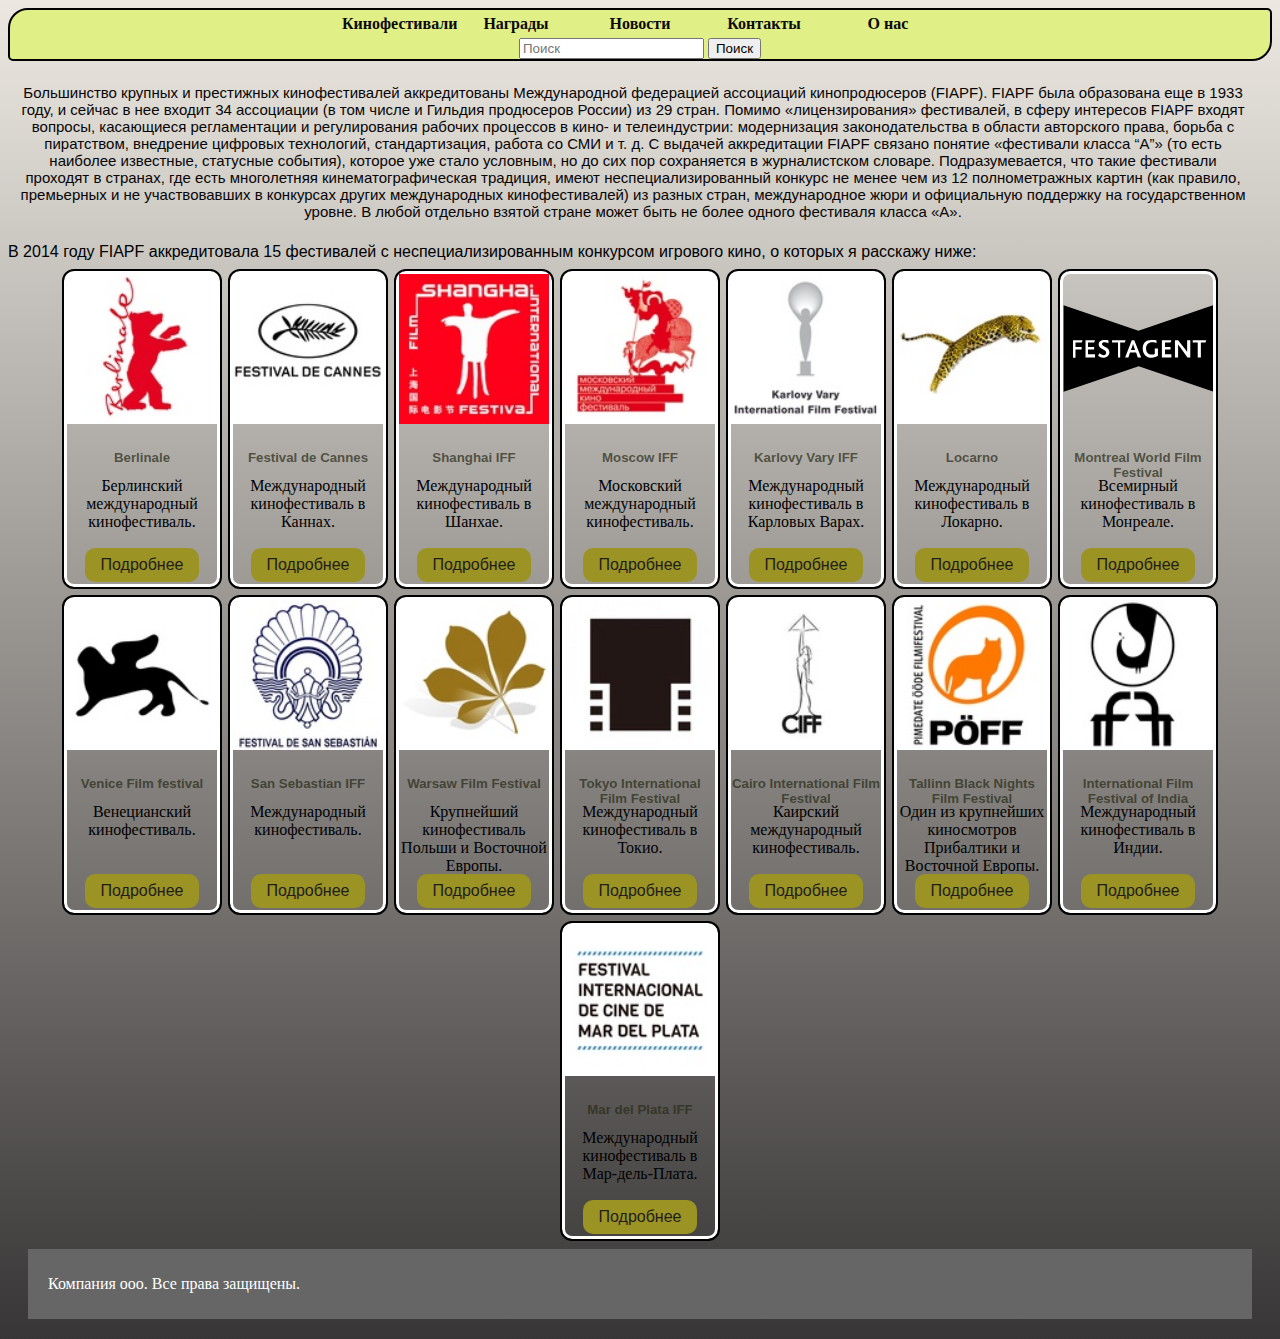
<file: index.html>
<!doctype html>
<html lang="en">
  <head>
    <meta charset="utf-8">
    <meta name="viewport" content="width=device-width, initial-scale=1, shrink-to-fit=no">
    <link rel="icon" href="Card\icon_m.png">
    <title>Кинофестивали и награды</title>
    <link href="stile.css" rel="stylesheet">
  </head>
  <body class="all">

    <header>
      <nav class="stroka_link">
        <ul id="navbar">
          <li><a href="index.html">Кинофестивали</a></li>
            <li><a href="nagrada.html">Награды</a></li>
            <li><a href="news.html">Новости</a></li>
            <li><a href="contact.html">Контакты</a></li>
            <li><a href="o_nas.html">О нас</a></li>
        <li><form class="form-inline">
            <input type="text" placeholder="Поиск" aria-label="Поиск">
            <button class="utline" type="submit">Поиск</button>
          </form></li></ul>
      </nav>
    </header>
    <main>
      <div class="text_fon"><p class="text">Большинство крупных и престижных кинофестивалей аккредитованы 
        Международной федерацией ассоциаций кинопродюсеров (FIAPF). FIAPF была образована еще в 1933 году, 
        и сейчас в нее входит 34 ассоциации (в том числе и Гильдия продюсеров России) из 29 стран. 
        Помимо «лицензирования» фестивалей, в сферу интересов FIAPF входят вопросы, касающиеся регламентации и 
        регулирования рабочих процессов в кино- и телеиндустрии: модернизация законодательства в области авторского 
        права, борьба с пиратством, внедрение цифровых технологий, стандартизация, работа со СМИ и т. д. 
        С выдачей аккредитации FIAPF связано понятие «фестивали класса “А”» 
        (то есть наиболее известные, статусные события), которое уже стало условным, но до сих пор сохраняется 
        в журналистском словаре. Подразумевается, что такие фестивали проходят в странах, где есть многолетняя 
        кинематографическая традиция, имеют неспециализированный конкурс не менее чем из 12 полнометражных картин 
        (как правило, премьерных и не участвовавших в конкурсах других международных кинофестивалей) из разных стран, 
        международное жюри и официальную поддержку на государственном уровне. В любой отдельно взятой стране может 
        быть не более одного фестиваля класса «А».</p>
      <a>В 2014 году FIAPF аккредитовала 15 фестивалей с неспециализированным конкурсом игрового кино, о которых я расскажу ниже: 
      </a></div>
      <div class="kartoteka">
      <div class="cardcd">
        <img class="card-img-top" src="Card\berlin.jpg" alt="Berlinale">
        <div class="card-body">
          <h5 class="card-title">Berlinale</h5>
          <p class="card-text">Берлинский международный кинофестиваль.</p>
          <form action="berlin.html">
            <button class="primary" type="submit">Подробнее</button>
           </form>
        </div>
      </div>
      <div class="cardcd">
        <img class="card-img-top" src="Card\cann.jpg" alt="Festival de Cannes">
        <div class="card-body">
          <h5 class="card-title">Festival de Cannes</h5>
          <p class="card-text">Международный кинофестиваль в Каннах.</p>
          <button href="#" class="primary" type="submit">Подробнее</button>
        </div>
      </div>
      <div class="cardcd">
        <img class="card-img-top" src="Card\Shanghai.jpg" alt="Shanghai IFF">
        <div class="card-body">
          <h5 class="card-title">Shanghai IFF</h5>
          <p class="card-text">Международный кинофестиваль в Шанхае.</p>
          <button href="#" class="primary" type="submit">Подробнее</button>
        </div>
      </div>
      <div class="cardcd">
        <img class="card-img-top" src="Card\moskow.jpg" alt="Moscow IFF">
        <div class="card-body">
          <h5 class="card-title">Moscow IFF</h5>
          <p class="card-text">Московский международный кинофестиваль.</p>
          <button href="#" class="primary" type="submit">Подробнее</button>
        </div>
      </div>
      <div class="cardcd">
        <img class="card-img-top" src="Card\Karlovy.jpg" alt="Karlovy Vary IFF">
        <div class="card-body">
          <h5 class="card-title">Karlovy Vary IFF</h5>
          <p class="card-text">Международный кинофестиваль в Карловых Варах.</p>
          <button href="#" class="primary" type="submit">Подробнее</button>
        </div>
      </div>
      <div class="cardcd">
        <img class="card-img-top" src="Card\Locarno.jpg" alt="Locarno">
        <div class="card-body">
          <h5 class="card-title">Locarno</h5>
          <p class="card-text">Международный кинофестиваль в Локарно.</p>
          <button href="#" class="primary" type="submit">Подробнее</button>
        </div>
      </div>
      <div class="cardcd">
        <img class="card-img-top" src="Card\Montreal.svg" alt="Montreal">
        <div class="card-body">
          <h5 class="card-title">Montreal World Film Festival</h5>
          <p class="card-text">Всемирный кинофестиваль в Монреале.</p>
          <button href="#" class="primary" type="submit">Подробнее</button>
        </div>
      </div>
      <div class="cardcd">
        <img class="card-img-top" src="Card\Venice.jpg" alt="Venice">
        <div class="card-body">
          <h5 class="card-title">Venice Film festival</h5>
          <p class="card-text">Венецианский кинофестиваль.</p>
          <button href="#" class="primary" type="submit">Подробнее</button>
        </div>
      </div>
      <div class="cardcd">
        <img class="card-img-top" src="Card\San.jpg" alt="San">
        <div class="card-body">
          <h5 class="card-title">San Sebastian IFF</h5>
          <p class="card-text">Международный кинофестиваль.</p>
          <button href="#" class="primary" type="submit">Подробнее</button>
        </div>
      </div>
      <div class="cardcd">
        <img class="card-img-top" src="Card\Warsaw.jpg" alt="Warsaw">
        <div class="card-body">
          <h5 class="card-title">Warsaw Film Festival</h5>
          <p class="card-text">Крупнейший кинофестиваль Польши и Восточной Европы.</p>
          <button href="#" class="primary" type="submit">Подробнее</button>
        </div>
      </div>
      <div class="cardcd">
        <img class="card-img-top" src="Card\Tokyo.jpg" alt="Tokyo">
        <div class="card-body">
          <h5 class="card-title">Tokyo International Film Festival</h5>
          <p class="card-text">Международный кинофестиваль в Токио.</p>
          <button href="#" class="primary" type="submit">Подробнее</button>
        </div>
      </div>
      <div class="cardcd">
        <img class="card-img-top" src="Card\Cairo.jpg" alt="Cairo International Film Festival">
        <div class="card-body">
          <h5 class="card-title">Cairo International Film Festival</h5>
          <p class="card-text">Каирский международный кинофестиваль.</p>
          <button href="#" class="primary" type="submit">Подробнее</button>
        </div>
      </div>
      <div class="cardcd">
        <img class="card-img-top" src="Card\Tallinn.jpg" alt="Tallinn Black Nights Film Festival">
        <div class="card-body">
          <h5 class="card-title">Tallinn Black Nights Film Festival</h5>
          <p class="card-text">Один из крупнейших киносмотров Прибалтики и Восточной Европы.</p>
          <button href="#" class="primary" type="submit">Подробнее</button>
        </div>
      </div>
      <div class="cardcd">
        <img class="card-img-top" src="Card\International.jpg" alt="International Film Festival of India">
        <div class="card-body">
          <h5 class="card-title">International Film Festival of India</h5>
          <p class="card-text">Международный кинофестиваль в Индии.</p>
          <button href="#" class="primary" type="submit">Подробнее</button>
        </div>
      </div>
      <div class="cardcd">
        <img class="card-img-top" src="Card\Mar.jpg" alt="Mar del Plata IFF">
        <div class="card-body">
          <h5 class="card-title">Mar del Plata IFF</h5>
          <p class="card-text">Международный кинофестиваль в Мар-дель-Плата.</p>
          <button href="#" class="primary" type="submit">Подробнее</button>
        </div>
      </div>
    </div>
    </main>
    <footer>
      <p>Компания ooo. Все права защищены.</p>
    </footer>
  </body>
</html>
</file>
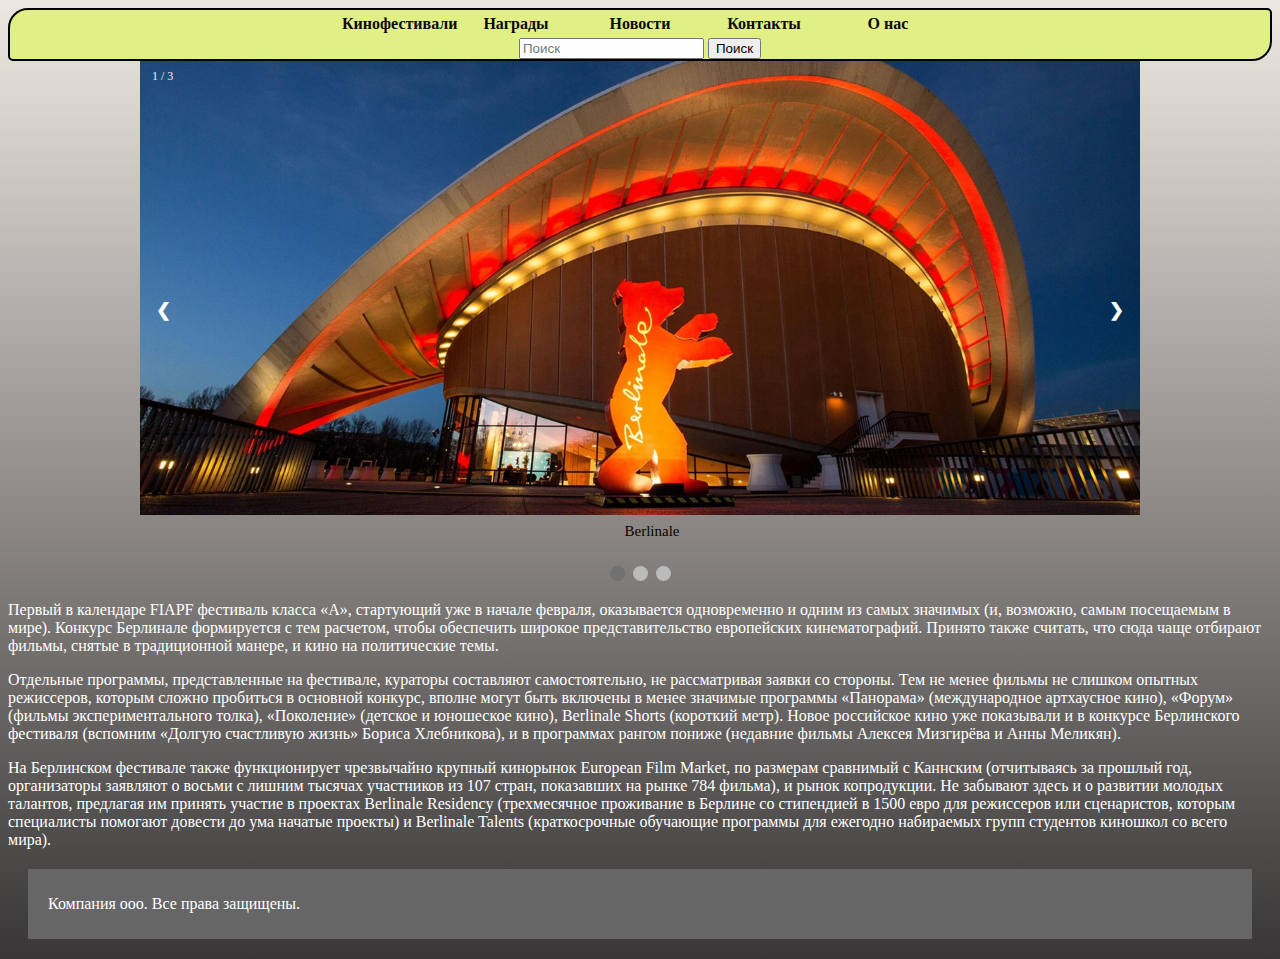
<file: berlin.html>
<!doctype html>
<html lang="en">
  <head>
    <meta charset="utf-8">
    <meta name="viewport" content="width=device-width, initial-scale=1, shrink-to-fit=no">
    <link rel="icon" href="Card\berlin.jpg">
    <title>Берлинский фестиваль</title>
    <link href="stile.css" rel="stylesheet">
  </head>
  <body class="all_b">
    <header>
      <nav class="stroka_link">
        <ul id="navbar">
          <li><a href="index.html">Кинофестивали</a></li>
            <li><a href="nagrada.html">Награды</a></li>
            <li><a href="news.html">Новости</a></li>
            <li><a href="contact.html">Контакты</a></li>
            <li><a href="o_nas.html">О нас</a></li>
        <li><form class="form-inline">
            <input type="text" placeholder="Поиск" aria-label="Поиск">
            <button class="utline" type="submit">Поиск</button>
          </form></li></ul>
      </nav>
    </header>
      <main>
        <div class="slideshow-container">
            <div class="mySlides fade">
              <div class="numbertext">1 / 3</div>
              <img class="carusel" src="Card\testimonial1.jpg">
              <div class="text">Berlinale</div>
            </div>
            <div class="mySlides fade">
              <div class="numbertext">2 / 3</div>
              <img class="carusel" src="Card\testimonial2.jpg">
              <div class="text">Берлинский международный кинофестиваль.</div>
            </div>
            
            <div class="mySlides fade">
              <div class="numbertext">3 / 3</div>
              <img class="carusel" src="Card\testimonial3.jpg">
              <div class="text">Проходит в феврале</div>
            </div>
            
            <a class="prev" onclick="plusSlides(-1)">❮</a>
            <a class="next" onclick="plusSlides(1)">❯</a>
            
            </div>
            <br>
            <div class="oncl">
              <span class="dot" onclick="currentSlide(1)"></span> 
              <span class="dot" onclick="currentSlide(2)"></span> 
              <span class="dot" onclick="currentSlide(3)"></span> 
            </div>
            <script>
            var slideIndex = 1;
            showSlides(slideIndex);
            
            function plusSlides(n) {
              showSlides(slideIndex += n);
            }
            
            function currentSlide(n) {
              showSlides(slideIndex = n);
            }
            
            function showSlides(n) {
              var i;
              var slides = document.getElementsByClassName("mySlides");
              var dots = document.getElementsByClassName("dot");
              if (n > slides.length) {slideIndex = 1}    
              if (n < 1) {slideIndex = slides.length}
              for (i = 0; i < slides.length; i++) {
                  slides[i].style.display = "none";  
              }
              for (i = 0; i < dots.length; i++) {
                  dots[i].className = dots[i].className.replace(" active", "");
              }
              slides[slideIndex-1].style.display = "block";  
              dots[slideIndex-1].className += " active";
            }
            </script>
<div class="abz">
    <p>Первый в календаре FIAPF фестиваль класса «А», стартующий уже в начале февраля, оказывается одновременно и одним из самых значимых (и, возможно, самым посещаемым в мире). Конкурс Берлинале формируется с тем расчетом, чтобы обеспечить широкое представительство европейских кинематографий. Принято также считать, что сюда чаще отбирают фильмы, снятые в традиционной манере, и кино на политические темы.</p>
<p>Отдельные программы, представленные на фестивале, кураторы составляют самостоятельно, не рассматривая заявки со стороны. Тем не менее фильмы не слишком опытных режиссеров, которым сложно пробиться в основной конкурс, вполне могут быть включены в менее значимые программы «Панорама» (международное артхаусное кино), «Форум» (фильмы экспериментального толка), «Поколение» (детское и юношеское кино), Berlinale Shorts (короткий метр). Новое российское кино уже показывали и в конкурсе Берлинского фестиваля (вспомним «Долгую счастливую жизнь» Бориса Хлебникова), и в программах рангом пониже (недавние фильмы Алексея Мизгирёва и Анны Меликян).</p>
<p>На Берлинском фестивале также функционирует чрезвычайно крупный кинорынок European Film Market, по размерам сравнимый с Каннским (отчитываясь за прошлый год, организаторы заявляют о восьми с лишним тысячах участников из 107 стран, показавших на рынке 784 фильма), и рынок копродукции. Не забывают здесь и о развитии молодых талантов, предлагая им принять участие в проектах Berlinale Residency (трехмесячное проживание в Берлине со стипендией в 1500 евро для режиссеров или сценаристов, которым специалисты помогают довести до ума начатые проекты) и Berlinale Talents (краткосрочные обучающие программы для ежегодно набираемых групп студентов киношкол со всего мира).</p>
</div>
      </main>
      <footer>
        <p>Компания ooo. Все права защищены.</p>
      </footer>
  </body>
</file>
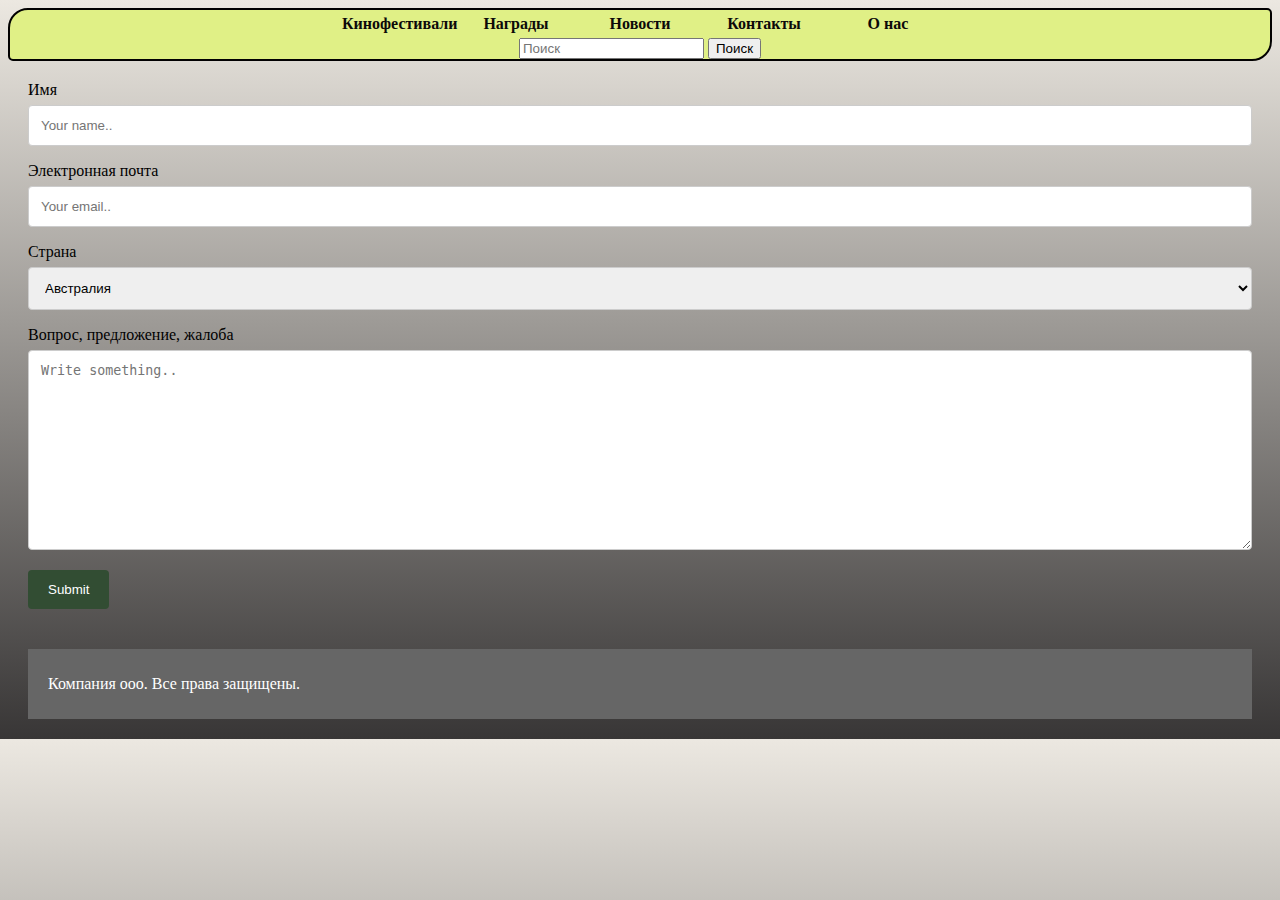
<file: contact.html>
<!doctype html>
<html lang="en">
  <head>
    <meta charset="utf-8">
    <meta name="viewport" content="width=device-width, initial-scale=1, shrink-to-fit=no">
    <link rel="icon" href="Card\contact.png">
    <title>Контакты</title>
    <link href="stile.css" rel="stylesheet">
  </head>
  <body class="all_b">
    <header>
      <nav class="stroka_link">
        <ul id="navbar">
          <li><a href="index.html">Кинофестивали</a></li>
            <li><a href="nagrada.html">Награды</a></li>
            <li><a href="news.html">Новости</a></li>
            <li><a href="contact.html">Контакты</a></li>
            <li><a href="o_nas.html">О нас</a></li>
        <li><form class="form-inline">
            <input type="text" placeholder="Поиск" aria-label="Поиск">
            <button class="utline" type="submit">Поиск</button>
          </form></li></ul>
      </nav>
    </header>
    <main>
        <div class="container">
            <form action="action_page.php">
              <label for="fname">Имя</label>
              <input type="text" id="fname" name="name" placeholder="Your name..">
              <label for="lname">Электронная почта</label>
              <input type="text" id="lname" name="email" placeholder="Your email..">
              <label for="country">Страна</label>
              <select id="country" name="country">
                <option value="australia">Австралия</option>
                <option value="Austria">Австрия</option>
                <option value="Belarus">Беларусь</option>
                <option value="Britain">Великобритания</option>
                <option value="Germany">Германия</option>
                <option value="Holland">Голландия</option>
                <option value="Georgia">Грузия</option>
                <option value="Denmark">Дания</option>
                <option value="Spain">Испания</option>
                <option value="Italy">Италия</option>
                <option value="canada">Канада</option>
                <option value="Poland">Польша</option>
                <option value="russia">Россия</option>
                <option value="Ukraine">Украина</option>
                <option value="France">Франция</option>
                <option value="usa">США</option>
              </select>
              <label for="subject">Вопрос, предложение, жалоба</label>
              <textarea id="subject" name="subject" placeholder="Write something.." style="height:200px"></textarea>
          
              <input type="submit" value="Submit">
            </form>
          </div>
    </main>
    <footer>
      <p>Компания ooo. Все права защищены.</p>
    </footer>
  </body>
</html>
</file>
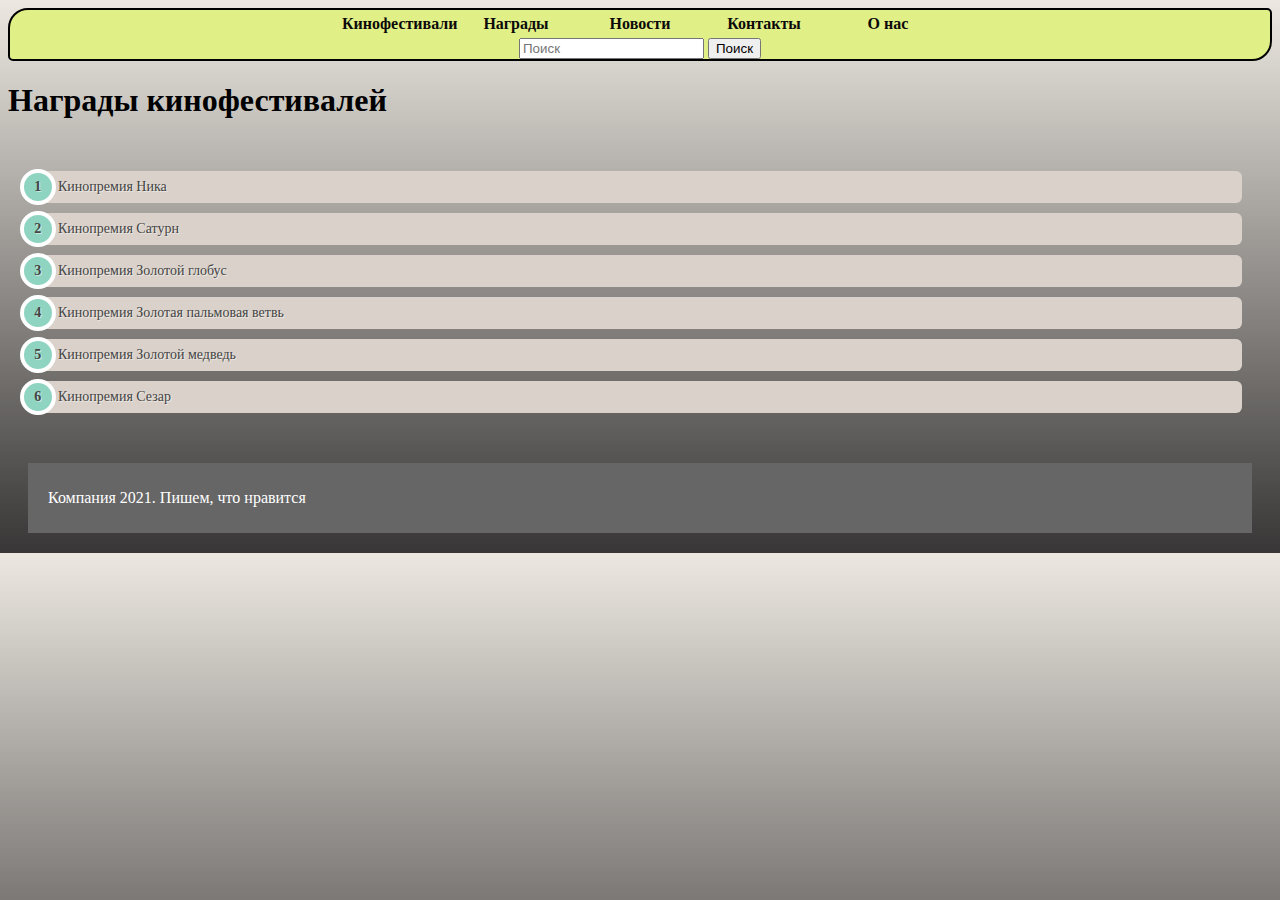
<file: nagrada.html>
<!doctype html>
<html lang="en">
  <head>
    <meta charset="utf-8">
    <meta name="viewport" content="width=device-width, initial-scale=1, shrink-to-fit=no">
    <link rel="icon" href="Card\icon_n.jpg">
    <title>Кинопремии</title>
    <link href="stile.css" rel="stylesheet">
  </head>
  <body class="all_n">
    <header>
      <nav class="stroka_link">
        <ul id="navbar">
          <li><a href="index.html">Кинофестивали</a></li>
            <li><a href="nagrada.html">Награды</a></li>
            <li><a href="news.html">Новости</a></li>
            <li><a href="contact.html">Контакты</a></li>
            <li><a href="o_nas.html">О нас</a></li>
        <li><form class="form-inline">
            <input type="text" placeholder="Поиск" aria-label="Поиск">
            <button class="utline" type="submit">Поиск</button>
          </form></li></ul>
      </nav>
    </header>
    <main>
      <div>
        <h1 class="name-pr">Награды кинофестивалей</h1>
        <ol class="premii">
            <li><div class="dropdown">
                <span><a href="#">Кинопремия Ника</a></span>
                <div class="dropdown-content">
                    <img class="card-img" src="Card\nika.jpg" alt="Nika">
                    <p>Открывает наш список национальная кинематографическая премия, учрежденная Российской академией кинематографических искусств - "Ника". Данная кинопремия имеет большой вес в России. И в ее номинациях стараются победить лучшие отечественные фильмы. Статуэтка этой премии представляет собой позолоченную бронзовую фигурку прекрасной девушки с крыльями, которая олицетворяет древнегреческую богиню победы Нику. В 2021 году кинопремию планируют провести 25 апреля. А номинанты будут представлены в начале марта. Решение награждения проводится тайным голосованием членов Академии кинематографических искусств.</p>
                </div>
              </div> </li>
              <li><div class="dropdown">
                <span><a href="#">Кинопремия Сатурн</a></span>
                <div class="dropdown-content">
                    <img class="card-img" src="Card\saturn.jpg" alt="Saturn">
                    <p>Американская кинопремия является довольно скандальной, но все же довольно знаменитой в сфере киноиндустрии. Премию Сатурн, ( ранее "Золотой свитой") вручает американская Академия научной фантастики, фэнтези и фильмов ужасов. Кто-то обвиняет членов жюри в том, что фильмы, номинированные на определенные награды, не соответствуют заявленному жанру, а кто-то считает эту кинопремию отдушенной любителей фантастики, а так же работой над ошибками жюри кинопремии "Оскар". Осенью 2019 года кинопремия впервые транслировалась в прямом эфире. Статуэтка представляет собой фигурку Сатурна.</p>
                    </div>
              </div> </li>
              <li><div class="dropdown">
                <span><a href="#">  Кинопремия Золотой глобус</a></span>
                <div class="dropdown-content">
                    <img class="card-img" src="Card\globus.jpg" alt="Globus">
                    <p>Данная кинопремия является второй по престижности в США после "Оскара". Ее вручают как за фильмы, так и за анимационные кинокартины и сериалы. Жюри премии являются международные журналисты, проживающее в Голливуде. Кинопремия проходит ежегодно в январе. "Золотой глобус" подразумевает независимую оценку достижений кино. Статуэтка представляет собой позолоченный земной шар.</p>
                    </div>
              </div> </li>
              <li><div class="dropdown">
                <span><a href="#">  Кинопремия Золотая пальмовая ветвь</a></span>
                <div class="dropdown-content">
                    <img class="card-img" src="Card\vetv.jpg" alt="Vetv">
                    <p>Главная награда ежегодного фестиваля кино в Каннах довольно знаменита и престижна во всем мире. Жюри фестиваля все до единого являются заслуженными деятелями киноиндустрии, поэтому здесь награждают фильмы любых жанров, но преимущественно серьезных. За всю историю киноиндустрии ни одному режиссеры не удалось завоевать данную награду трижды. Ранее премия называлась "Гран-При"(большой приз). В 2021 году Каннский фестиваль будет проходить с 6 по 17 июля. Сама награда представляет собой ветвь с 19 листьями пальмы выполненных из девятнадцати каратного золота. Она прикреплена к кристаллу горного хрусталя.</p>
                    </div>
              </div> </li>
              <li><div class="dropdown">
                <span><a href="#">  Кинопремия Золотой медведь</a></span>
                <div class="dropdown-content">
                    <img class="card-img" src="Card\medved.jpg" alt="Medved">
                    <p>Высшая награда Берлинского кинофестиваля. По-мимо Золотого медведя так же вручаются и серебренные статуэтки. За всю историю кинофестиваля только Энг Ли, тайваньский кинорежиссер, был дважды удостоен этой премии. В номинации часто попадают фильмы из Восточной европы, Азии и Латинской Америки. Кинофестиваль проходит ежегодно в феврале, а в 2021 году празднует свое семидесятилетие.</p>
                    </div>
              </div> </li>
              <li><div class="dropdown">
                <span><a href="#">Кинопремия Сезар</a></span>
                <div class="dropdown-content">
                    <img class="card-img" src="Card\sezar.jpg" alt="Sezar">
                    <p>Одной из знаменитейших мировых наград киноиндустрии является французская кинопремия Сезар, которая ежегодно проводится в зале Плейель в феврале или начале марта, ранее вручалась в Парижском театре "Шатле". Свое название премия получила в честь французского скульптора Сезара Бальдаччини, создавшего эту статуэтку.</p>
                    </div>
              </div> </li>
        </ol>
      </div>
    </main>
    <footer>
        <p>Компания <time datetime="2021">2021.</time> 
           Пишем, что нравится</p>
       </footer>
  </body>
</html>
</file>
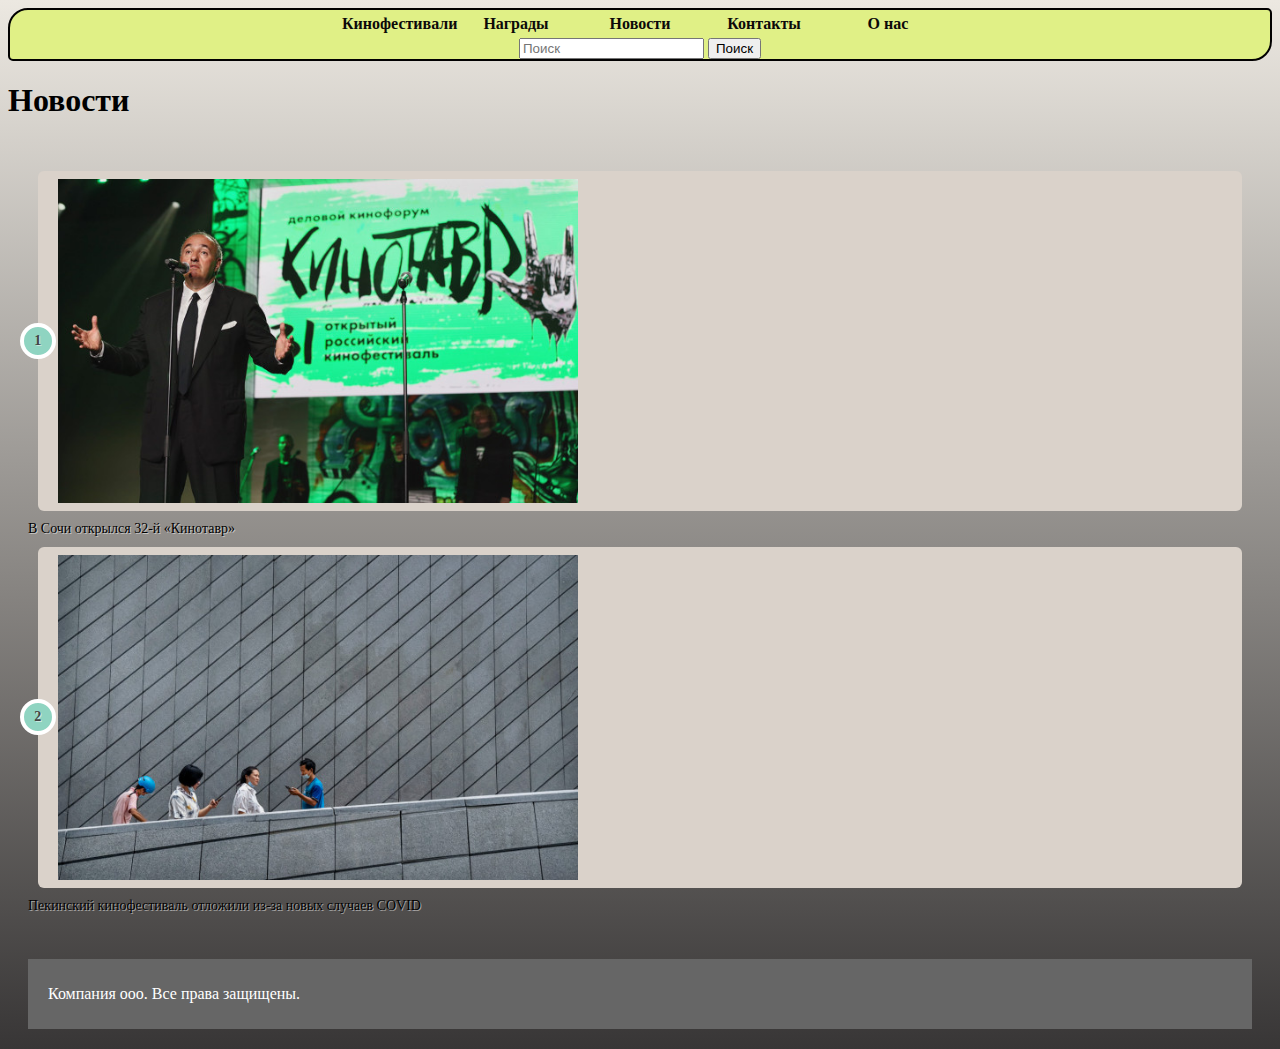
<file: news.html>
<!doctype html>
<html lang="en">
  <head>
    <meta charset="utf-8">
    <meta name="viewport" content="width=device-width, initial-scale=1, shrink-to-fit=no">
    <meta name="description" content="">
    <meta name="author" content="">
    <link rel="icon" href="icon_news.jpg">

    <title>Новости киномира</title>

    <link rel="canonical" href="C:\Users\Ольга\Downloads\англ яз\дз\курсач\news.html">
    <link href="stile.css" rel="stylesheet">
  </head>
  <body class="all_b">
    <header>
      <nav class="stroka_link">
        <ul id="navbar">
          <li><a href="index.html">Кинофестивали</a></li>
            <li><a href="nagrada.html">Награды</a></li>
            <li><a href="news.html">Новости</a></li>
            <li><a href="contact.html">Контакты</a></li>
            <li><a href="o_nas.html">О нас</a></li>
        <li><form class="form-inline">
            <input type="text" placeholder="Поиск" aria-label="Поиск">
            <button class="utline" type="submit">Поиск</button>
          </form></li></ul>
      </nav>
    </header>
    <main>
<div>
    <h1 class="name-new">Новости</h1>
    <ol class="premii">
        <li><div class="dropdown">
            <span class="sp"><a href="#"><img class="new_card" src="Card\new1.jpg" alt="В Сочи открылся 32-й «Кинотавр»"></a>
            <p class="figur">В Сочи открылся 32-й «Кинотавр»</p></span>
            <div class="dropdown-content">
                <p>В Сочи открылся «Кинотавр» — главный национальный кинофестиваль России, сообщает корреспондент РБК.
                    Президент «Кинотавра» Александр Роднянский отметил на открытии, что «в 32-й раз в Сочи собираются кинематографисты, чтобы представить свои собственные вселенные, свои собственные миры <...> профессиональному сообществу, от которого зависит судьба авторского кинематографа».
                    Участников и гостей фестиваля приветствовал президент России Владимир Путин. Обращение главы государства зачитал его советник Владимир Толстой. В нем Путин отметил, что «Кинотавр» «по праву» является одним из самых авторитетных и масштабных кинофестивалей России, «он объединяет признанных мастеров и перспективных дебютантов, представляет фильмы самых разных жанров, знакомит с оригинальными взглядами режиссеров, актеров, операторов, сценаристов на современное искусство, на настоящее и будущее кинематографа, его значение для культуры, для нашего общества».
                    После официальной части выступила певица Манижа. На церемонии также вручили почетный приз. Его обладателем стал продюсер Сергей Сельянов. Он награжден «за уникальное продюсерское чутье и поддержку российских талантов».
                    В основном конкурсе участвуют 15 фильмов. Это «Владивосток» Антона Борматова, «Герда» Натальи Кудряшовой, «День мертвых» Виктора Рыжакова, «Дунай» Любови Мульменко, «Капитан Волконогов бежал» Наташи Меркуловой и Алексея Чупова, «Медея» Александра Зельдовича, «Молоко птицы» Евгения Марьян, «Море волнуется раз» Николая Хомерики, «На близком расстоянии» Григория Добрыгина, «Ничья» Лены Ланских, «Нуучча» Владимира Мункуева, «Общага» Романа Васьянова, «Оторви и выбрось» Кирилла Соколова, «Подельники» Евгения Григорьева и «Портрет незнакомца» Сергея Осипьяна.
</p>
            </div>
          </div> </li>
          <li><div class="dropdown">
            <span class="sp"><a href="#"><img class="new_card" src="Card\news2.jpg" alt="Пекинский кинофестиваль отложили из-за новых случаев COVID"></a>
            <p class="figur">Пекинский кинофестиваль отложили из-за новых случаев COVID</p></span>
            <div class="dropdown-content">
                <p>Власти Пекина перенесли многие культурные мероприятия, в том числе кинофестиваль, чтобы предотвратить новую вспышку COVID-19, cообщает газета China Daily со ссылкой на заявление организаторов.
                    «Несколько мероприятий, в том числе Пекинский международный кинофестиваль 2021 года и «Всемирную конференцию 5G», которые должны были  состояться в августе, были отложены», — говорится в сообщении.
                    Издание уточнило, что в столице Китая несколько дней назад были выявлены три новых случая COVID-19. Также подтвержденные случаи были выявлены в Нанкине, Иньчуане и в автономном районе Нинся-Хуэй.
                    Как сообщили в управлении по культуре и туризму Пекина, в городе будет ограничена работа многих музеев и театров. В частности, до 60% от обычного количества сократится прием посетителей в Закрытом городе, также в карантинном режиме будут работать Мемориальный зал революционеров Сяншань, Красный дом Пекинского университета и Пекинский музей древней архитектуры. Многие спектакли будут перенесены на следующий месяц или отменены.
                    Пекинский международный кинофестиваль проводится ежегодно с 2011 года при поддержке правительства Пекина, Медиакорпорации Китая (China Media Group), столичного муниципалитета и других организаций.
                </p>
            </div>
          </div> </li>
    </ol>
    </main>
<footer>
        <p>Компания ooo. Все права защищены.</p>
      </footer>
  </body>
</file>
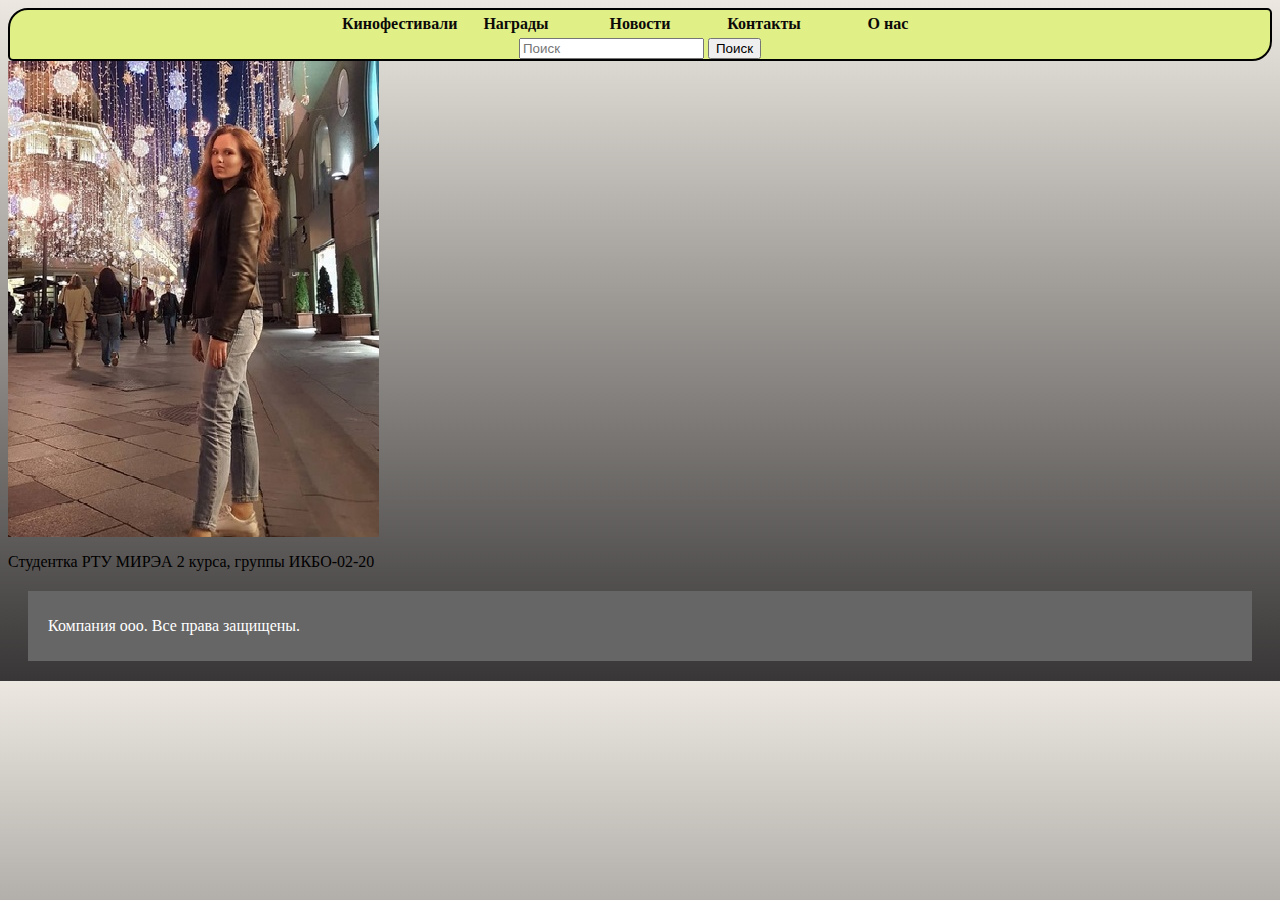
<file: o_nas.html>
<!doctype html>
<html lang="en">
  <head>
    <meta charset="utf-8">
    <meta name="viewport" content="width=device-width, initial-scale=1, shrink-to-fit=no">
    <link rel="icon" href="Card\o_nas.png">
    <title>Немного обо мне</title>
    <link href="stile.css" rel="stylesheet">
  </head>
  <body class="all_b">
    <header>
      <nav class="stroka_link">
        <ul id="navbar">
          <li><a href="index.html">Кинофестивали</a></li>
            <li><a href="nagrada.html">Награды</a></li>
            <li><a href="news.html">Новости</a></li>
            <li><a href="contact.html">Контакты</a></li>
            <li><a href="o_nas.html">О нас</a></li>
        <li><form class="form-inline">
            <input type="text" placeholder="Поиск" aria-label="Поиск">
            <button class="utline" type="submit">Поиск</button>
          </form></li></ul>
      </nav>
    </header>
    <main>
        <div class="aboutme">
            <img class="card-aboutme" src="Card\me.jpg" alt="me">
            <div class="card-bod-about">
              <p class="card-text-about">Студентка РТУ МИРЭА 2 курса, группы ИКБО-02-20</p>
            </div>
          </div>
    </main>
    <footer>
      <p>Компания ooo. Все права защищены.</p>
    </footer>
  </body>
</html>
</file>
<file: stile.css>
.all{
  background: linear-gradient(#ece8e1, #383636);}
#navbar {
  margin: 0;
  padding: 0;
  list-style-type: none;}
#navbar li {
   display: inline; }
#navbar {
  margin: 0;
  padding: 0;
  list-style-type: none;
  border: 2px solid #020101;
  border-radius: 20px 5px;
  width: auto;
  height: auto;
  text-align: center;
  background-color: #e0f086;}
#navbar a {
  color: rgb(12, 9, 9);
  padding: 5px 10px;
  text-decoration: none;
  font-weight: bold;
  display: inline-block;
  width: 100px;}
#navbar a:hover {
  border-radius: 20px 5px;
  background-color: #546e4f;}
.text_fon{
    background-size: cover;
    font-family: Arial, "Helvetica Neue", Helvetica, sans-serif;
    max-width: 97%;}
.cardcd{
  width: 150px;	
  height: 310px; 
    outline: 2px solid #000; 
    border: 3px solid #fff; 
    border-radius: 10px; 
    text-align: center;
    position: relative;
    top: 10px;}
.card-img-top{
  width: 150px;	
  height: 150px;}
.card-title{
  font-family: 'Roboto', 'Helvetica Nue', sans-serif;
  color: rgba(39, 41, 20, 0.705);
  height: 5px;}
.card-text{
  height: 10px;}
.primary{
  -webkit-appearance: none;
     -moz-appearance: none;
          appearance: none;
          border: 0;
  border-radius: 0;
  background: #ccc;}
.primary{
  border-radius: 10px;
  background: #9b9324;
  color: rgb(31, 32, 29);
  padding: 8px 16px;
  font-size: 16px;
  position: relative;
  top: 45px;}
.primary:hover {
  background: #1d49aa;}
.primary:focus {
  outline: none;
  box-shadow: 0 0 0 4px #cbd6ee;}
.kartoteka{
  display: flex;
  order: 5;
  flex-wrap:  wrap;
  gap: 10px 10px;
  justify-content: center;}

.all_b {box-sizing: border-box}
.all_b{background: linear-gradient(#ece8e1, #383636);}
.all_b body {font-family: Verdana, sans-serif; margin:0;}
.mySlides {display: none}
.all_b img {vertical-align: middle;}

.slideshow-container {
  max-width: 1000px;
  height: 70%;
  position: relative;
  margin: auto;
}

.prev, .next {
  cursor: pointer;
  position: absolute;
  top: 50%;
  width: auto;
  padding: 16px;
  margin-top: -22px;
  color: white;
  font-weight: bold;
  font-size: 18px;
  transition: 0.6s ease;
  border-radius: 0 3px 3px 0;}
.next {
  right: 0;
  border-radius: 3px 0 0 3px;}
.prev:hover, .next:hover {
  background-color: rgba(0,0,0,0.8);}
.text {
  color: #080505;
  font-size: 15px;
  padding: 8px 12px;
  bottom: 8px;
  width: 100%;
  text-align: center;}
.numbertext {
  color: #f2f2f2;
  font-size: 12px;
  padding: 8px 12px;
  position: absolute;
  top: 0;}
.carusel{
  width: 100%;
  height: 70%;
  margin: auto;
  display: grid;}
.dot {
  cursor: pointer;
  height: 15px;
  width: 15px;
  margin: 0 2px;
  background-color: #bbb;
  border-radius: 50%;
  display: inline-block;
  transition: background-color 0.6s ease;}
.active, .dot:hover {
  background-color: #717171;}
.fade {
  -webkit-animation-name: fade;
  -webkit-animation-duration: 1.5s;
  animation-name: fade;
  animation-duration: 1.5s;}
@-webkit-keyframes fade {
  from {opacity: .4} 
  to {opacity: 1}
}
@keyframes fade {
  from {opacity: .4} 
  to {opacity: 1}
}
@media only screen and (max-width: 300px) {
  .prev, .next,.text {font-size: 11px}
}
.oncl{text-align:center}
.all_n{background: linear-gradient(#ece8e1, #383636);}
.dropdown {
  position: relative;}
.dropdown-content {
  display: none;
  position: absolute;
  background-color: #f9f9f9;
  box-shadow: 0px 8px 16px 0px rgba(0,0,0,0.2);
  z-index: 1;}
.dropdown:hover .dropdown-content{
  display: block;
  height:max-content ;}
  .premii {
    counter-reset: li; 
    list-style: none; 
    font: 14px "Trebuchet MS", "Lucida Sans";
    padding: 20px;
    text-shadow: 1px 1px 0 rgba(255,255,255,.5);}
    .premii a {
    position: relative;
    display: block;
    padding: 8px 8px 8px 20px;
    margin: 10px;
    background: #DAD2CA;
    color: #444;
    text-decoration: none;
    border-radius: 6px;}
    .premii a:hover {background: #E9E4E0;}
    .premii a:hover:before {transform: rotate(360deg);}
    .premii a:before {
    content: counter(li);
    counter-increment: li;
    position: absolute;
    left: -1.3em;
    top: 50%;
    margin-top: -1.3em;
    background: #8FD4C1;
    height: 2em;
    width: 2em;
    line-height: 2em;
    border: .3em solid white;
    text-align: center;
    font-weight: bold;
    border-radius: 2em;
    transition: all .3s ease-out;}
    .card-img{
      width: 40%;
      float:left;}
      footer {
        margin: 20px;
        padding: 10px 20px;
        background: #666;
        color: white;}
        .figur {
          margin: 0 auto 5px; }
         .container input[type=text], select, textarea {
          width: 100%; 
          padding: 12px; 
          border: 1px solid #ccc; 
          border-radius: 4px; 
          box-sizing: border-box; 
          margin-top: 6px; 
          margin-bottom: 16px; 
          resize: vertical}
      .container input[type=submit] {
          background-color: #324d33;
          color: white;
          padding: 12px 20px;
          border: none;
          border-radius: 4px;
          cursor: pointer;}
      .container input[type=submit]:hover {
          background-color: #95e799;}
      .container {
          border-radius: 5px;
          padding: 20px;}
.new_card{
  width: 100%;
  height: 70%; 
  max-height: 380px;
  max-width: 520px;
}
.abz {
    color: white;
}
</file>
